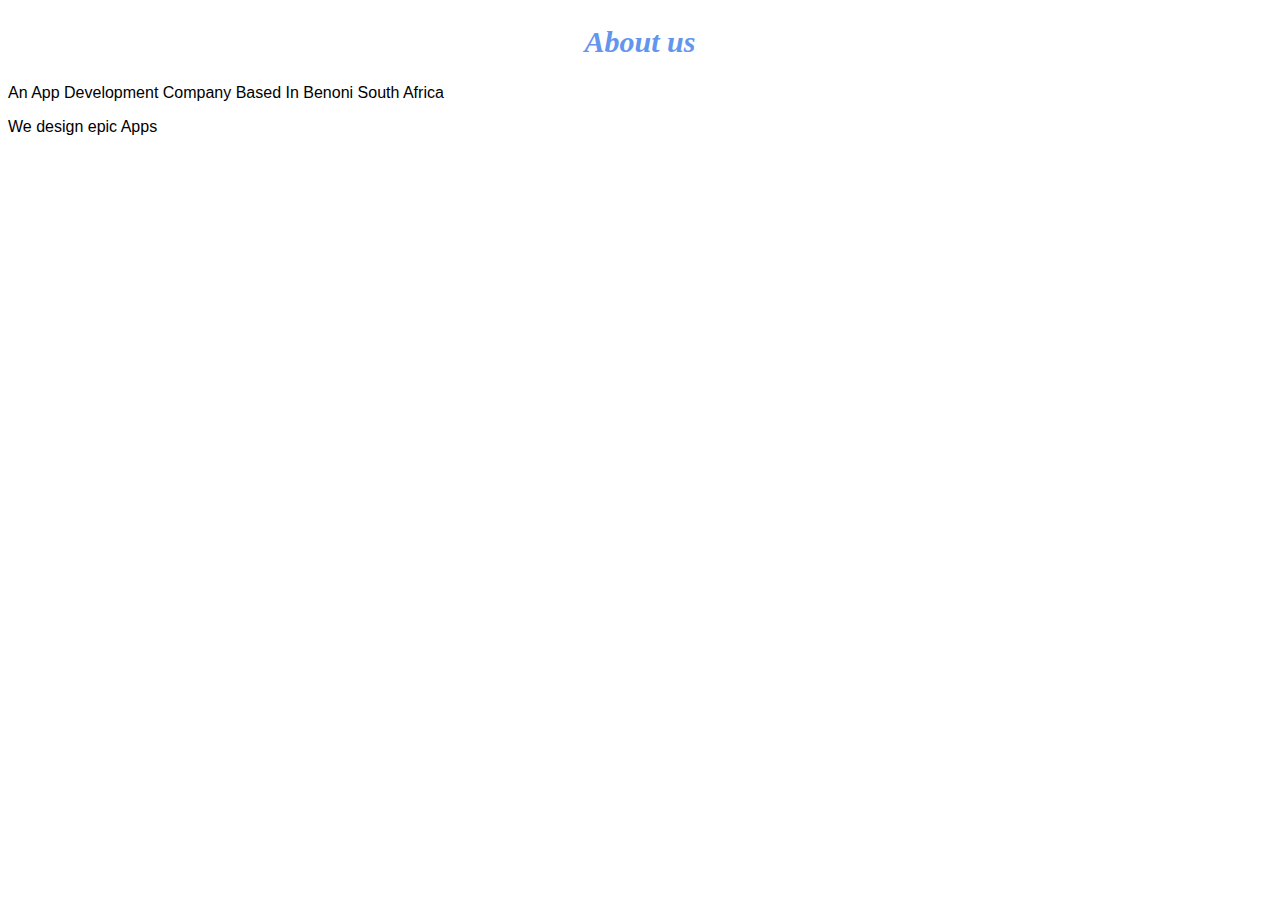
<file: about.html>
<!DOCTYPE html>
<html>
<head>
    <link rel="stylesheet" href="style.css"
    
</head>
<body>
    <h2>About us</h2>
    <p>An App Development Company Based In Benoni South Africa</p>
    <p>We design epic Apps</p>
  
    
  
</body>
</html>
</file>
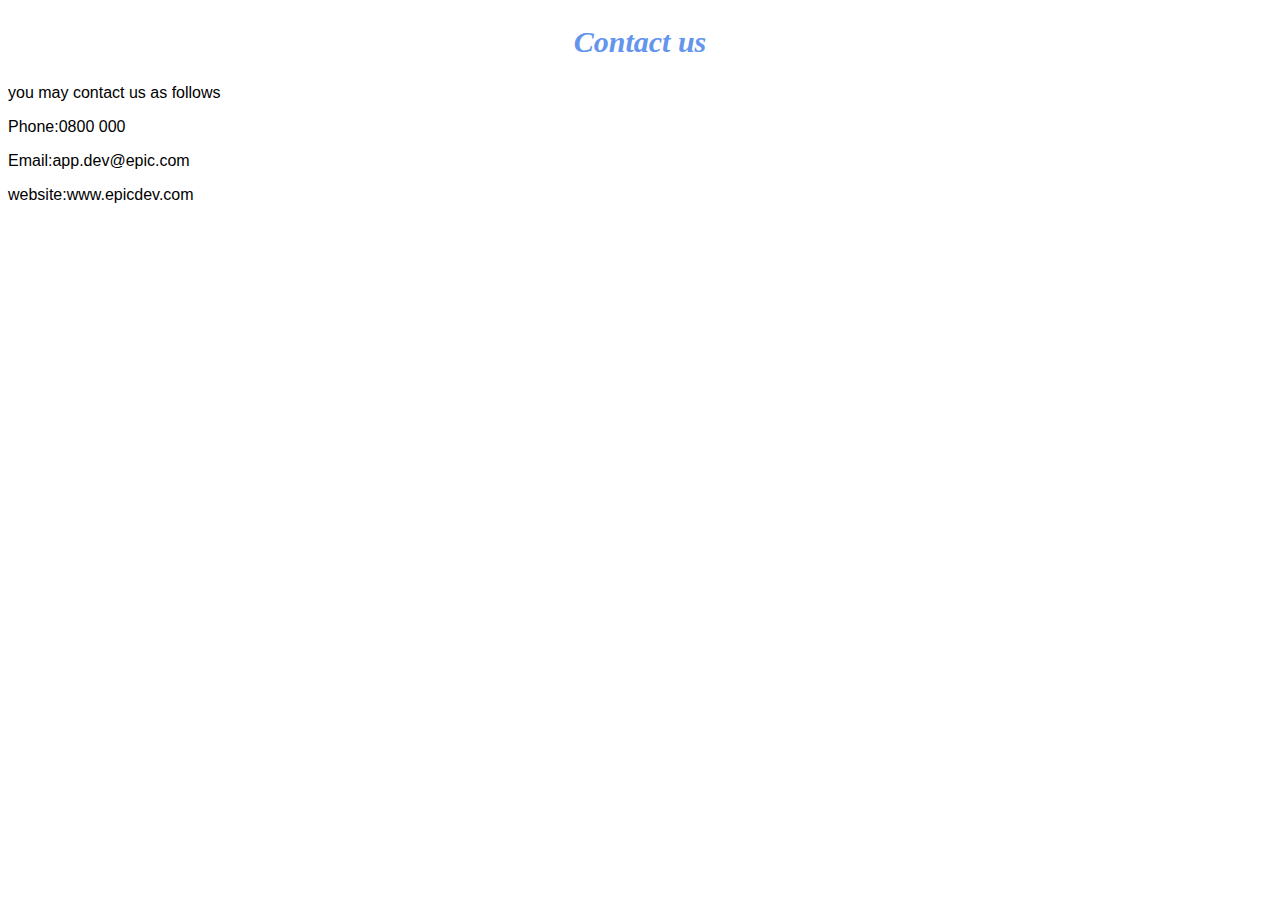
<file: contact.html>
<!DOCTYPE html>
<html>
<head>
    <link rel="stylesheet" href="style.css"
    
</head>
<body>
    <h2>Contact us</h2>
    <p>you may contact us as follows</p>
    <p>Phone:0800 000</p>
    <p>Email:app.dev@epic.com</p>
    <p>website:www.epicdev.com</p>

  
    
  
</body>
</html>
</file>
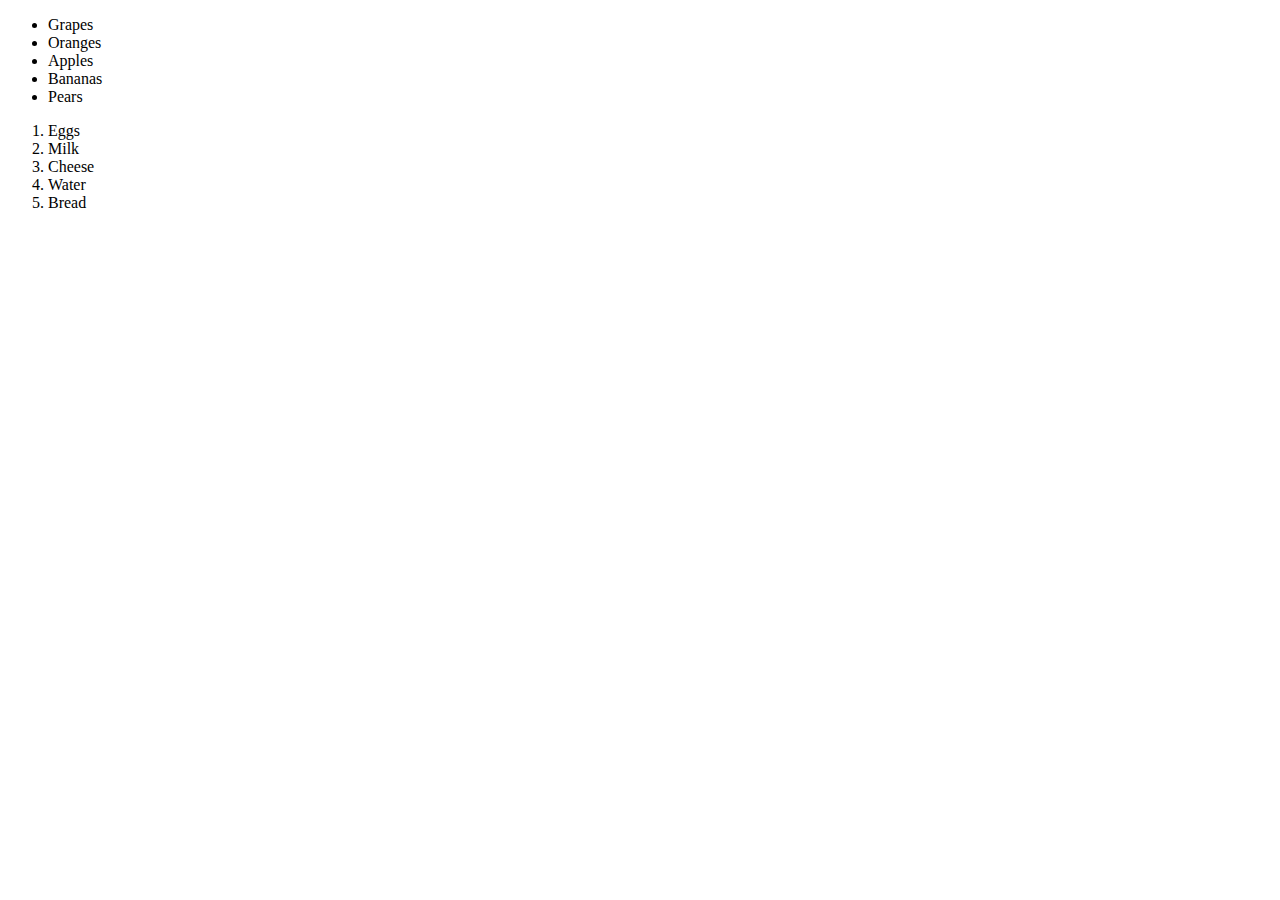
<file: list.html>
<!DOCTYPE html>
<html>
<head>
    <link rel="stylesheet" href="style.css">
    
</head>
<body>
    <ul>

        <li>Grapes</li>
        <li>Oranges</li>
        <li>Apples</li>
        <li>Bananas</li>
        <li>Pears</li>
    </ul>

    <ol>

        <li>Eggs</li> 
        <li>Milk</li>
        <li>Cheese</li>
        <li>Water</li>
        <li>Bread</li>
        
    </ol>
   
</body>
</html>
</file>
<file: style.css>
.gallery img {
width: 100%
}
h2{
    font-family: Impact,fantasy;
    font-size: 30px;
    text-align: center;
    font-style: italic;
    color: cornflowerblue;
    
}
h4{
    font-family: Impact,fantasy;
    font-size: 20px;
    font-style: italic;
    color: cornflowerblue;
}
p{
    font-family:Helvetica, sans-serif;
}
#menu{
    width: 100%;
    height: 40px;
    background-color: cornflowerblue;
    padding-top: 12px;
}
a{
    color: white;
    font-family:Helvetica, sans-serif;
    font-size: 18px;
    text-decoration: none;
    font-weight: 800;
    padding-left: 20px;
    padding-right: 20px;
}
#menu a:hover{
        color: #5077bd;

}
</file>
